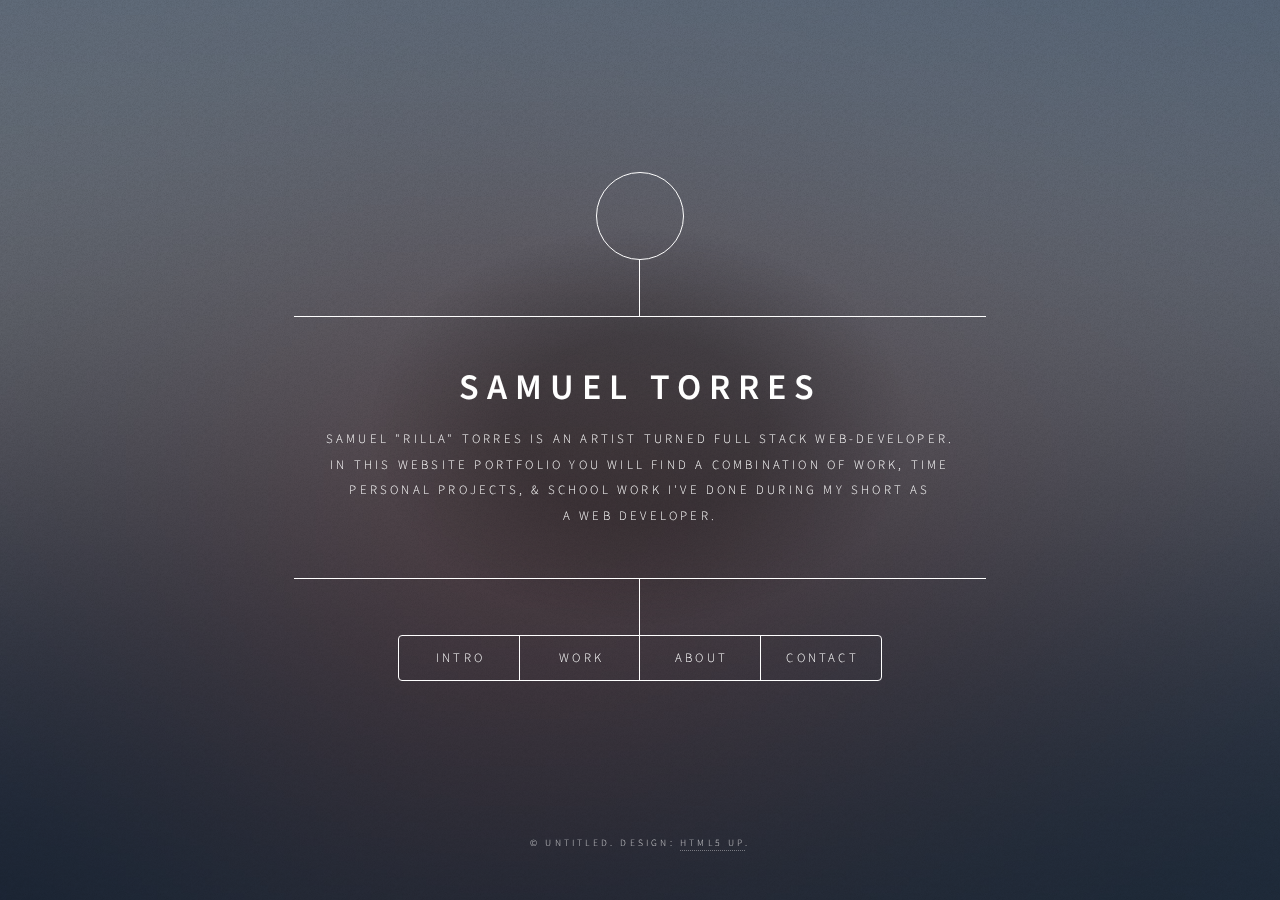
<file: html5up-dimension/index.html>
<!DOCTYPE HTML>
<!--
	Dimension by HTML5 UP
	html5up.net | @ajlkn
	Free for personal and commercial use under the CCA 3.0 license (html5up.net/license)
-->
<html>
	<head>
		<title>Dimension by HTML5 UP</title>
		<meta charset="utf-8" />
		<meta name="viewport" content="width=device-width, initial-scale=1, user-scalable=no" />
		<link rel="stylesheet" href="assets/css/main.css" />
		<noscript><link rel="stylesheet" href="assets/css/noscript.css" /></noscript>
	</head>
	<body class="is-preload">

		<!-- Wrapper -->
			<div id="wrapper">

				<!-- Header -->
					<header id="header">
						<div class="logo">
							<!-- <span class="icon fa-diamond"></span> -->

						</div>
						<div class="content">
							<div class="inner">
								<h1>Samuel Torres</h1>
								<!-- <p>A fully responsive site template designed by <a href="https://html5up.net">HTML5 UP</a> and released<br />
								for free under the <a href="https://html5up.net/license">Creative Commons</a> license.</p> -->
								<p>
									Samuel "Rilla" Torres is an Artist turned Full Stack Web-Developer. 
									<br>In this website portfolio you will find a combination of work, time<br>
										personal projects, & school work I've done during my short as 
									<br>a web developer.</br>
								</p>
							</div>
						</div>
						<nav>
							<ul>
								<li><a href="#intro">Intro</a></li>
								<li><a href="#work">Work</a></li>
								<li><a href="#about">About</a></li>
								<li><a href="#contact">Contact</a></li>
								<!--<li><a href="#elements">Elements</a></li>-->
							</ul>
						</nav>
					</header>

				<!-- Main -->
					<div id="main">

						<!-- Intro -->
							<article id="intro">
								<h2 class="major">About me</h2>
								<span class="image main"><img src="images/Samuel.jpg" alt="" /></span>
								<p>My name is Samuel Torres. I'm a Bridgeport, CT native who moved through out the country since Highschool. I spent my first years after Highschool graduation in the military discovering myself. I chose first to go high risk and pursue my passion in music. In those years I developed what became a passion along with music. It happened through personal development and through the pursuit of happiness. I was trying to become and artist and work on my mindset and became obsessed with business & marketing and what those 2 skills could do for me as an artist. In that process, I'll admit I struggled but I was happy I was doing it at an age where I could afford to take risks! In that process I met a lot of amazing mentors from a far like <a href="https://www.garyvaynerchuk.com/biography/">Gary Vaynerchuk</a>, <a href="https://www.garyvaynerchuk.com/biography/">Gary Vaynerchuk</a>, <a href="#work">awesome work</a>.</p>
								<p></p>
							</article>

						<!-- Work -->
							<article id="work">
								<h2 class="major">My Work</h2>
								<!-- <span class="image main"><img src="images/Sprint01.png" alt="" /></span> -->
								<a href="https://github.com/Rilladubz/Sprint-Challenge--User-Interface" class="Sprint-01"><img src="images/Sprint01.png" alt="sprint1" /></a>
									<!-- <nav>
										<ul>
											<li><a href="#project-1">Project 1</a></li>
											<li><a href="#work">Project</a></li>
											<li><a href="#about">Project</a></li>
											<li><a href="#contact">Project</a></li>
		
										</ul>
									</nav> -->
								<p>Adipiscing magna sed dolor elit. Praesent eleifend dignissim arcu, at eleifend sapien imperdiet ac. Aliquam erat volutpat. Praesent urna nisi, fringila lorem et vehicula lacinia quam. Integer sollicitudin mauris nec lorem luctus ultrices.</p>
								<p>Nullam et orci eu lorem consequat tincidunt vivamus et sagittis libero. Mauris aliquet magna magna sed nunc rhoncus pharetra. Pellentesque condimentum sem. In efficitur ligula tate urna. Maecenas laoreet massa vel lacinia pellentesque lorem ipsum dolor. Nullam et orci eu lorem consequat tincidunt. Vivamus et sagittis libero. Mauris aliquet magna magna sed nunc rhoncus amet feugiat tempus.</p>
							</article>

						<!-- Project 1
						<article id="Project-1">
							<h2 class="major">My first Project</h2>
							<span class="image main"><img src="images/pic02.jpg" alt="" /></span>
								<nav>
									<ul>
										<li><a href="#Project-1">Project</a></li>
										<li><a href="#work">Project</a></li>
										<li><a href="#about">Project</a></li>
										<li><a href="#contact">Project</a></li>
										
									</ul>
								</nav>
							<p>Adipiscing magna sed dolor elit. Praesent eleifend dignissim arcu, at eleifend sapien imperdiet ac. Aliquam erat volutpat. Praesent urna nisi, fringila lorem et vehicula lacinia quam. Integer sollicitudin mauris nec lorem luctus ultrices.</p>
							<p>Nullam et orci eu lorem consequat tincidunt vivamus et sagittis libero. Mauris aliquet magna magna sed nunc rhoncus pharetra. Pellentesque condimentum sem. In efficitur ligula tate urna. Maecenas laoreet massa vel lacinia pellentesque lorem ipsum dolor. Nullam et orci eu lorem consequat tincidunt. Vivamus et sagittis libero. Mauris aliquet magna magna sed nunc rhoncus amet feugiat tempus.</p>
						</article>
							

						Project 2
							<article id="Project 2">
								<h2 class="major">Work</h2>
								<span class="image main"><img src="images/pic02.jpg" alt="" /></span>
									<nav>
										<ul>
											<li><a href="#intro">Project</a></li>
											<li><a href="#work">Project</a></li>
											<li><a href="#about">Project</a></li>
											<li><a href="#contact">Project</a></li>
											
										</ul>
									</nav>
								<p>Adipiscing magna sed dolor elit. Praesent eleifend dignissim arcu, at eleifend sapien imperdiet ac. Aliquam erat volutpat. Praesent urna nisi, fringila lorem et vehicula lacinia quam. Integer sollicitudin mauris nec lorem luctus ultrices.</p>
								<p>Nullam et orci eu lorem consequat tincidunt vivamus et sagittis libero. Mauris aliquet magna magna sed nunc rhoncus pharetra. Pellentesque condimentum sem. In efficitur ligula tate urna. Maecenas laoreet massa vel lacinia pellentesque lorem ipsum dolor. Nullam et orci eu lorem consequat tincidunt. Vivamus et sagittis libero. Mauris aliquet magna magna sed nunc rhoncus amet feugiat tempus.</p>
							</article>
						Project 3
							<article id="Project 3">
								<h2 class="major">Work</h2>
								<span class="image main"><img src="images/pic02.jpg" alt="" /></span>
									<nav>
										<ul>
											<li><a href="#intro">Project</a></li>
											<li><a href="#work">Project</a></li>
											<li><a href="#about">Project</a></li>
											<li><a href="#contact">Project</a></li>
											
										</ul>
									</nav>
								<p>Adipiscing magna sed dolor elit. Praesent eleifend dignissim arcu, at eleifend sapien imperdiet ac. Aliquam erat volutpat. Praesent urna nisi, fringila lorem et vehicula lacinia quam. Integer sollicitudin mauris nec lorem luctus ultrices.</p>
								<p>Nullam et orci eu lorem consequat tincidunt vivamus et sagittis libero. Mauris aliquet magna magna sed nunc rhoncus pharetra. Pellentesque condimentum sem. In efficitur ligula tate urna. Maecenas laoreet massa vel lacinia pellentesque lorem ipsum dolor. Nullam et orci eu lorem consequat tincidunt. Vivamus et sagittis libero. Mauris aliquet magna magna sed nunc rhoncus amet feugiat tempus.</p>
							</article> -->
						<!-- About -->
							<article id="about">
								<h2 class="major">About</h2>
								<span class="image main"><img src="images/pic03.jpg" alt="" /></span>
								<p>Lorem ipsum dolor sit amet, consectetur et adipiscing elit. Praesent eleifend dignissim arcu, at eleifend sapien imperdiet ac. Aliquam erat volutpat. Praesent urna nisi, fringila lorem et vehicula lacinia quam. Integer sollicitudin mauris nec lorem luctus ultrices. Aliquam libero et malesuada fames ac ante ipsum primis in faucibus. Cras viverra ligula sit amet ex mollis mattis lorem ipsum dolor sit amet.</p>
							</article>

						<!-- Contact -->
							<article id="contact">
								<h2 class="major">Contact</h2>
								<form method="post" action="#">
									<div class="fields">
										<div class="field half">
											<label for="name">Name</label>
											<input type="text" name="name" id="name" />
										</div>
										<div class="field half">
											<label for="email">Email</label>
											<input type="text" name="email" id="email" />
										</div>
										<div class="field">
											<label for="message">Message</label>
											<textarea name="message" id="message" rows="4"></textarea>
										</div>
									</div>
									<ul class="actions">
										<li><input type="submit" value="Send Message" class="primary" /></li>
										<li><input type="reset" value="Reset" /></li>
									</ul>
								</form>
								<ul class="icons">
									<li><a href="#" class="icon fa-twitter"><span class="label">Twitter</span></a></li>
									<li><a href="#" class="icon fa-facebook"><span class="label">Facebook</span></a></li>
									<li><a href="#" class="icon fa-instagram"><span class="label">Instagram</span></a></li>
									<li><a href="#" class="icon fa-github"><span class="label">GitHub</span></a></li>
								</ul>
							</article>

						<!-- Elements -->
							<article id="elements">
								<h2 class="major">Elements</h2>

								<section>
									<h3 class="major">Text</h3>
									<p>This is <b>bold</b> and this is <strong>strong</strong>. This is <i>italic</i> and this is <em>emphasized</em>.
									This is <sup>superscript</sup> text and this is <sub>subscript</sub> text.
									This is <u>underlined</u> and this is code: <code>for (;;) { ... }</code>. Finally, <a href="#">this is a link</a>.</p>
									<hr />
									<h2>Heading Level 2</h2>
									<h3>Heading Level 3</h3>
									<h4>Heading Level 4</h4>
									<h5>Heading Level 5</h5>
									<h6>Heading Level 6</h6>
									<hr />
									<h4>Blockquote</h4>
									<blockquote>Fringilla nisl. Donec accumsan interdum nisi, quis tincidunt felis sagittis eget tempus euismod. Vestibulum ante ipsum primis in faucibus vestibulum. Blandit adipiscing eu felis iaculis volutpat ac adipiscing accumsan faucibus. Vestibulum ante ipsum primis in faucibus lorem ipsum dolor sit amet nullam adipiscing eu felis.</blockquote>
									<h4>Preformatted</h4>
									<pre><code>i = 0;

while (!deck.isInOrder()) {
    print 'Iteration ' + i;
    deck.shuffle();
    i++;
}

print 'It took ' + i + ' iterations to sort the deck.';</code></pre>
								</section>

								<section>
									<h3 class="major">Lists</h3>

									<h4>Unordered</h4>
									<ul>
										<li>Dolor pulvinar etiam.</li>
										<li>Sagittis adipiscing.</li>
										<li>Felis enim feugiat.</li>
									</ul>

									<h4>Alternate</h4>
									<ul class="alt">
										<li>Dolor pulvinar etiam.</li>
										<li>Sagittis adipiscing.</li>
										<li>Felis enim feugiat.</li>
									</ul>

									<h4>Ordered</h4>
									<ol>
										<li>Dolor pulvinar etiam.</li>
										<li>Etiam vel felis viverra.</li>
										<li>Felis enim feugiat.</li>
										<li>Dolor pulvinar etiam.</li>
										<li>Etiam vel felis lorem.</li>
										<li>Felis enim et feugiat.</li>
									</ol>
									<h4>Icons</h4>
									<ul class="icons">
										<li><a href="#" class="icon fa-twitter"><span class="label">Twitter</span></a></li>
										<li><a href="#" class="icon fa-facebook"><span class="label">Facebook</span></a></li>
										<li><a href="#" class="icon fa-instagram"><span class="label">Instagram</span></a></li>
										<li><a href="#" class="icon fa-github"><span class="label">Github</span></a></li>
									</ul>

									<h4>Actions</h4>
									<ul class="actions">
										<li><a href="#" class="button primary">Default</a></li>
										<li><a href="#" class="button">Default</a></li>
									</ul>
									<ul class="actions stacked">
										<li><a href="#" class="button primary">Default</a></li>
										<li><a href="#" class="button">Default</a></li>
									</ul>
								</section>

								<section>
									<h3 class="major">Table</h3>
									<h4>Default</h4>
									<div class="table-wrapper">
										<table>
											<thead>
												<tr>
													<th>Name</th>
													<th>Description</th>
													<th>Price</th>
												</tr>
											</thead>
											<tbody>
												<tr>
													<td>Item One</td>
													<td>Ante turpis integer aliquet porttitor.</td>
													<td>29.99</td>
												</tr>
												<tr>
													<td>Item Two</td>
													<td>Vis ac commodo adipiscing arcu aliquet.</td>
													<td>19.99</td>
												</tr>
												<tr>
													<td>Item Three</td>
													<td> Morbi faucibus arcu accumsan lorem.</td>
													<td>29.99</td>
												</tr>
												<tr>
													<td>Item Four</td>
													<td>Vitae integer tempus condimentum.</td>
													<td>19.99</td>
												</tr>
												<tr>
													<td>Item Five</td>
													<td>Ante turpis integer aliquet porttitor.</td>
													<td>29.99</td>
												</tr>
											</tbody>
											<tfoot>
												<tr>
													<td colspan="2"></td>
													<td>100.00</td>
												</tr>
											</tfoot>
										</table>
									</div>

									<h4>Alternate</h4>
									<div class="table-wrapper">
										<table class="alt">
											<thead>
												<tr>
													<th>Name</th>
													<th>Description</th>
													<th>Price</th>
												</tr>
											</thead>
											<tbody>
												<tr>
													<td>Item One</td>
													<td>Ante turpis integer aliquet porttitor.</td>
													<td>29.99</td>
												</tr>
												<tr>
													<td>Item Two</td>
													<td>Vis ac commodo adipiscing arcu aliquet.</td>
													<td>19.99</td>
												</tr>
												<tr>
													<td>Item Three</td>
													<td> Morbi faucibus arcu accumsan lorem.</td>
													<td>29.99</td>
												</tr>
												<tr>
													<td>Item Four</td>
													<td>Vitae integer tempus condimentum.</td>
													<td>19.99</td>
												</tr>
												<tr>
													<td>Item Five</td>
													<td>Ante turpis integer aliquet porttitor.</td>
													<td>29.99</td>
												</tr>
											</tbody>
											<tfoot>
												<tr>
													<td colspan="2"></td>
													<td>100.00</td>
												</tr>
											</tfoot>
										</table>
									</div>
								</section>

								<section>
									<h3 class="major">Buttons</h3>
									<ul class="actions">
										<li><a href="#" class="button primary">Primary</a></li>
										<li><a href="#" class="button">Default</a></li>
									</ul>
									<ul class="actions">
										<li><a href="#" class="button">Default</a></li>
										<li><a href="#" class="button small">Small</a></li>
									</ul>
									<ul class="actions">
										<li><a href="#" class="button primary icon fa-download">Icon</a></li>
										<li><a href="#" class="button icon fa-download">Icon</a></li>
									</ul>
									<ul class="actions">
										<li><span class="button primary disabled">Disabled</span></li>
										<li><span class="button disabled">Disabled</span></li>
									</ul>
								</section>

								<section>
									<h3 class="major">Form</h3>
									<form method="post" action="#">
										<div class="fields">
											<div class="field half">
												<label for="demo-name">Name</label>
												<input type="text" name="demo-name" id="demo-name" value="" placeholder="Jane Doe" />
											</div>
											<div class="field half">
												<label for="demo-email">Email</label>
												<input type="email" name="demo-email" id="demo-email" value="" placeholder="jane@untitled.tld" />
											</div>
											<div class="field">
												<label for="demo-category">Category</label>
												<select name="demo-category" id="demo-category">
													<option value="">-</option>
													<option value="1">Manufacturing</option>
													<option value="1">Shipping</option>
													<option value="1">Administration</option>
													<option value="1">Human Resources</option>
												</select>
											</div>
											<div class="field half">
												<input type="radio" id="demo-priority-low" name="demo-priority" checked>
												<label for="demo-priority-low">Low</label>
											</div>
											<div class="field half">
												<input type="radio" id="demo-priority-high" name="demo-priority">
												<label for="demo-priority-high">High</label>
											</div>
											<div class="field half">
												<input type="checkbox" id="demo-copy" name="demo-copy">
												<label for="demo-copy">Email me a copy</label>
											</div>
											<div class="field half">
												<input type="checkbox" id="demo-human" name="demo-human" checked>
												<label for="demo-human">Not a robot</label>
											</div>
											<div class="field">
												<label for="demo-message">Message</label>
												<textarea name="demo-message" id="demo-message" placeholder="Enter your message" rows="6"></textarea>
											</div>
										</div>
										<ul class="actions">
											<li><input type="submit" value="Send Message" class="primary" /></li>
											<li><input type="reset" value="Reset" /></li>
										</ul>
									</form>
								</section>

							</article>

					</div>

				<!-- Footer -->
					<footer id="footer">
						<p class="copyright">&copy; Untitled. Design: <a href="https://html5up.net">HTML5 UP</a>.</p>
					</footer>

			</div>

		<!-- BG -->
			<div id="bg"></div>

		<!-- Scripts -->
			<script src="assets/js/jquery.min.js"></script>
			<script src="assets/js/browser.min.js"></script>
			<script src="assets/js/breakpoints.min.js"></script>
			<script src="assets/js/util.js"></script>
			<script src="assets/js/main.js"></script>

	</body>
</html>
</file>
<file: html5up-dimension/assets/css/noscript.css>
/*
	Dimension by HTML5 UP
	html5up.net | @ajlkn
	Free for personal and commercial use under the CCA 3.0 license (html5up.net/license)
*/

/* BG */

	body.is-preload #bg:before {
		background-color: transparent;
	}

/* Header */

	body.is-preload #header {
		-moz-filter: none;
		-webkit-filter: none;
		-ms-filter: none;
		filter: none;
	}

		body.is-preload #header > * {
			opacity: 1;
		}

		body.is-preload #header .content .inner {
			max-height: none;
			padding: 3rem 2rem;
			opacity: 1;
		}

/* Main */

	#main article {
		opacity: 1;
		margin: 4rem 0 0 0;
	}
</file>
<file: html5up-dimension/assets/css/main.css>
@import url(font-awesome.min.css);
@import url("https://fonts.googleapis.com/css?family=Source+Sans+Pro:300italic,600italic,300,600");

/*
	Dimension by HTML5 UP
	html5up.net | @ajlkn
	Free for personal and commercial use under the CCA 3.0 license (html5up.net/license)
*/

html, body, div, span, applet, object,
iframe, h1, h2, h3, h4, h5, h6, p, blockquote,
pre, a, abbr, acronym, address, big, cite,
code, del, dfn, em, img, ins, kbd, q, s, samp,
small, strike, strong, sub, sup, tt, var, b,
u, i, center, dl, dt, dd, ol, ul, li, fieldset,
form, label, legend, table, caption, tbody,
tfoot, thead, tr, th, td, article, aside,
canvas, details, embed, figure, figcaption,
footer, header, hgroup, menu, nav, output, ruby,
section, summary, time, mark, audio, video {
	margin: 0;
	padding: 0;
	border: 0;
	font-size: 100%;
	font: inherit;
	vertical-align: baseline;}

article, aside, details, figcaption, figure,
footer, header, hgroup, menu, nav, section {
	display: block;}

body {
	line-height: 1;
}

ol, ul {
	list-style: none;
}

blockquote, q {
	quotes: none;
}

	blockquote:before, blockquote:after, q:before, q:after {
		content: '';
		content: none;
	}

table {
	border-collapse: collapse;
	border-spacing: 0;
}

body {
	-webkit-text-size-adjust: none;
}

mark {
	background-color: transparent;
	color: inherit;
}

input::-moz-focus-inner {
	border: 0;
	padding: 0;
}

input, select, textarea {
	-moz-appearance: none;
	-webkit-appearance: none;
	-ms-appearance: none;
	appearance: none;
}

/* Basic */

	@-ms-viewport {
		width: device-width;
	}

	@media screen and (max-width: 480px) {

		html, body {
			min-width: 320px;
		}

	}

	html {
		box-sizing: border-box;
	}

	*, *:before, *:after {
		box-sizing: inherit;
	}

	body {
		background: #1b1f22;
	}

		body.is-preload *, body.is-preload *:before, body.is-preload *:after {
			-moz-animation: none !important;
			-webkit-animation: none !important;
			-ms-animation: none !important;
			animation: none !important;
			-moz-transition: none !important;
			-webkit-transition: none !important;
			-ms-transition: none !important;
			transition: none !important;
		}

	.Sprint-01 {
		resize: 80%;
	}

/* Type */

	html {
		font-size: 16pt;
	}

		@media screen and (max-width: 1680px) {

			html {
				font-size: 12pt;
			}

		}

		@media screen and (max-width: 736px) {

			html {
				font-size: 11pt;
			}

		}

		@media screen and (max-width: 360px) {

			html {
				font-size: 10pt;
			}

		}

	body, input, select, textarea {
		color: #ffffff;
		font-family: "Source Sans Pro", sans-serif;
		font-weight: 300;
		font-size: 1rem;
		line-height: 1.65;
	}

	a {
		-moz-transition: color 0.2s ease-in-out, background-color 0.2s ease-in-out, border-bottom-color 0.2s ease-in-out;
		-webkit-transition: color 0.2s ease-in-out, background-color 0.2s ease-in-out, border-bottom-color 0.2s ease-in-out;
		-ms-transition: color 0.2s ease-in-out, background-color 0.2s ease-in-out, border-bottom-color 0.2s ease-in-out;
		transition: color 0.2s ease-in-out, background-color 0.2s ease-in-out, border-bottom-color 0.2s ease-in-out;
		border-bottom: dotted 1px rgba(255, 255, 255, 0.5);
		text-decoration: none;
		color: inherit;
		
	}

		a:hover {
			border-bottom-color: transparent;
		}

	strong, b {
		color: #ffffff;
		font-weight: 600;
	}

	em, i {
		font-style: italic;
	}

	p {
		margin: 0 0 2rem 0;
	}

	h1, h2, h3, h4, h5, h6 {
		color: #ffffff;
		font-weight: 600;
		line-height: 1.5;
		margin: 0 0 1rem 0;
		text-transform: uppercase;
		letter-spacing: 0.2rem;
	}

		h1 a, h2 a, h3 a, h4 a, h5 a, h6 a {
			color: inherit;
			text-decoration: none;
		}

		h1.major, h2.major, h3.major, h4.major, h5.major, h6.major {
			border-bottom: solid 1px #ffffff;
			width: -moz-max-content;
			width: -webkit-max-content;
			width: -ms-max-content;
			width: max-content;
			padding-bottom: 0.5rem;
			margin: 0 0 2rem 0;
		}

	h1 {
		font-size: 2.25rem;
		line-height: 1.3;
		letter-spacing: 0.5rem;
	}

	h2 {
		font-size: 1.5rem;
		line-height: 1.4;
		letter-spacing: 0.5rem;
	}

	h3 {
		font-size: 1rem;
	}

	h4 {
		font-size: 0.8rem;
	}

	h5 {
		font-size: 0.7rem;
	}

	h6 {
		font-size: 0.6rem;
	}

	@media screen and (max-width: 736px) {

		h1 {
			font-size: 1.75rem;
			line-height: 1.4;
		}

		h2 {
			font-size: 1.25em;
			line-height: 1.5;
		}

	}

	sub {
		font-size: 0.8rem;
		position: relative;
		top: 0.5rem;
	}

	sup {
		font-size: 0.8rem;
		position: relative;
		top: -0.5rem;
	}

	blockquote {
		border-left: solid 4px #ffffff;
		font-style: italic;
		margin: 0 0 2rem 0;
		padding: 0.5rem 0 0.5rem 2rem;
	}

	code {
		background: rgba(255, 255, 255, 0.075);
		border-radius: 4px;
		font-family: "Courier New", monospace;
		font-size: 0.9rem;
		margin: 0 0.25rem;
		padding: 0.25rem 0.65rem;
	}

	pre {
		-webkit-overflow-scrolling: touch;
		font-family: "Courier New", monospace;
		font-size: 0.9rem;
		margin: 0 0 2rem 0;
	}

		pre code {
			display: block;
			line-height: 1.75;
			padding: 1rem 1.5rem;
			overflow-x: auto;
		}

	hr {
		border: 0;
		border-bottom: solid 1px #ffffff;
		margin: 2.75rem 0;
	}

	.align-left {
		text-align: left;
	}

	.align-center {
		text-align: center;
	}

	.align-right {
		text-align: right;
	}

/* Form */

	form {
		margin: 0 0 2rem 0;
	}

		form > :last-child {
			margin-bottom: 0;
		}

		form > .fields {
			display: -moz-flex;
			display: -webkit-flex;
			display: -ms-flex;
			display: flex;
			-moz-flex-wrap: wrap;
			-webkit-flex-wrap: wrap;
			-ms-flex-wrap: wrap;
			flex-wrap: wrap;
			width: calc(100% + 3rem);
			margin: -1.5rem 0 2rem -1.5rem;
		}

			form > .fields > .field {
				-moz-flex-grow: 0;
				-webkit-flex-grow: 0;
				-ms-flex-grow: 0;
				flex-grow: 0;
				-moz-flex-shrink: 0;
				-webkit-flex-shrink: 0;
				-ms-flex-shrink: 0;
				flex-shrink: 0;
				padding: 1.5rem 0 0 1.5rem;
				width: calc(100% - 1.5rem);
			}

				form > .fields > .field.half {
					width: calc(50% - 0.75rem);
				}

				form > .fields > .field.third {
					width: calc(100%/3 - 0.5rem);
				}

				form > .fields > .field.quarter {
					width: calc(25% - 0.375rem);
				}

		@media screen and (max-width: 480px) {

			form > .fields {
				width: calc(100% + 3rem);
				margin: -1.5rem 0 2rem -1.5rem;
			}

				form > .fields > .field {
					padding: 1.5rem 0 0 1.5rem;
					width: calc(100% - 1.5rem);
				}

					form > .fields > .field.half {
						width: calc(100% - 1.5rem);
					}

					form > .fields > .field.third {
						width: calc(100% - 1.5rem);
					}

					form > .fields > .field.quarter {
						width: calc(100% - 1.5rem);
					}

		}

	label {
		color: #ffffff;
		display: block;
		font-size: 0.8rem;
		font-weight: 300;
		letter-spacing: 0.2rem;
		line-height: 1.5;
		margin: 0 0 1rem 0;
		text-transform: uppercase;
	}

	input[type="text"],
	input[type="password"],
	input[type="email"],
	input[type="tel"],
	select,
	textarea {
		-moz-appearance: none;
		-webkit-appearance: none;
		-ms-appearance: none;
		appearance: none;
		-moz-transition: border-color 0.2s ease-in-out, box-shadow 0.2s ease-in-out, background-color 0.2s ease-in-out;
		-webkit-transition: border-color 0.2s ease-in-out, box-shadow 0.2s ease-in-out, background-color 0.2s ease-in-out;
		-ms-transition: border-color 0.2s ease-in-out, box-shadow 0.2s ease-in-out, background-color 0.2s ease-in-out;
		transition: border-color 0.2s ease-in-out, box-shadow 0.2s ease-in-out, background-color 0.2s ease-in-out;
		background-color: transparent;
		border-radius: 4px;
		border: solid 1px #ffffff;
		color: inherit;
		display: block;
		outline: 0;
		padding: 0 1rem;
		text-decoration: none;
		width: 100%;
	}

		input[type="text"]:invalid,
		input[type="password"]:invalid,
		input[type="email"]:invalid,
		input[type="tel"]:invalid,
		select:invalid,
		textarea:invalid {
			box-shadow: none;
		}

		input[type="text"]:focus,
		input[type="password"]:focus,
		input[type="email"]:focus,
		input[type="tel"]:focus,
		select:focus,
		textarea:focus {
			background: rgba(255, 255, 255, 0.075);
			border-color: #ffffff;
			box-shadow: 0 0 0 1px #ffffff;
		}

	select {
		background-image: url("data:image/svg+xml;charset=utf8,%3Csvg xmlns='http://www.w3.org/2000/svg' width='40' height='40' preserveAspectRatio='none' viewBox='0 0 40 40'%3E%3Cpath d='M9.4,12.3l10.4,10.4l10.4-10.4c0.2-0.2,0.5-0.4,0.9-0.4c0.3,0,0.6,0.1,0.9,0.4l3.3,3.3c0.2,0.2,0.4,0.5,0.4,0.9 c0,0.4-0.1,0.6-0.4,0.9L20.7,31.9c-0.2,0.2-0.5,0.4-0.9,0.4c-0.3,0-0.6-0.1-0.9-0.4L4.3,17.3c-0.2-0.2-0.4-0.5-0.4-0.9 c0-0.4,0.1-0.6,0.4-0.9l3.3-3.3c0.2-0.2,0.5-0.4,0.9-0.4S9.1,12.1,9.4,12.3z' fill='%23ffffff' /%3E%3C/svg%3E");
		background-size: 1.25rem;
		background-repeat: no-repeat;
		background-position: calc(100% - 1rem) center;
		height: 2.75rem;
		padding-right: 2.75rem;
		text-overflow: ellipsis;
	}

		select option {
			color: #ffffff;
			background: #1b1f22;
		}

		select:focus::-ms-value {
			background-color: transparent;
		}

		select::-ms-expand {
			display: none;
		}

	input[type="text"],
	input[type="password"],
	input[type="email"],
	select {
		height: 2.75rem;
	}

	textarea {
		padding: 0.75rem 1rem;
	}

	input[type="checkbox"],
	input[type="radio"] {
		-moz-appearance: none;
		-webkit-appearance: none;
		-ms-appearance: none;
		appearance: none;
		display: block;
		float: left;
		margin-right: -2rem;
		opacity: 0;
		width: 1rem;
		z-index: -1;
	}

		input[type="checkbox"] + label,
		input[type="radio"] + label {
			text-decoration: none;
			-moz-user-select: none;
			-webkit-user-select: none;
			-ms-user-select: none;
			user-select: none;
			color: #ffffff;
			cursor: pointer;
			display: inline-block;
			font-size: 0.8rem;
			font-weight: 300;
			margin: 0 0 0.5rem 0;
			padding-left: 2.65rem;
			padding-right: 0.75rem;
			position: relative;
		}

			input[type="checkbox"] + label:before,
			input[type="radio"] + label:before {
				-moz-osx-font-smoothing: grayscale;
				-webkit-font-smoothing: antialiased;
				font-family: FontAwesome;
				font-style: normal;
				font-weight: normal;
				text-transform: none !important;
			}

			input[type="checkbox"] + label:before,
			input[type="radio"] + label:before {
				-moz-transition: border-color 0.2s ease-in-out, box-shadow 0.2s ease-in-out, background-color 0.2s ease-in-out;
				-webkit-transition: border-color 0.2s ease-in-out, box-shadow 0.2s ease-in-out, background-color 0.2s ease-in-out;
				-ms-transition: border-color 0.2s ease-in-out, box-shadow 0.2s ease-in-out, background-color 0.2s ease-in-out;
				transition: border-color 0.2s ease-in-out, box-shadow 0.2s ease-in-out, background-color 0.2s ease-in-out;
				border-radius: 4px;
				border: solid 1px #ffffff;
				content: '';
				display: inline-block;
				height: 1.65rem;
				left: 0;
				line-height: calc(1.58125rem + 0em);
				position: absolute;
				text-align: center;
				top: -0.125rem;
				width: 1.65rem;
			}

		input[type="checkbox"]:checked + label:before,
		input[type="radio"]:checked + label:before {
			background: #ffffff !important;
			border-color: #ffffff !important;
			color: #1b1f22;
			content: '\f00c';
		}

		input[type="checkbox"]:focus + label:before,
		input[type="radio"]:focus + label:before {
			background: rgba(255, 255, 255, 0.075);
			border-color: #ffffff;
			box-shadow: 0 0 0 1px #ffffff;
		}

	input[type="checkbox"] + label:before {
		border-radius: 4px;
	}

	input[type="radio"] + label:before {
		border-radius: 100%;
	}

	::-webkit-input-placeholder {
		color: rgba(255, 255, 255, 0.5) !important;
		opacity: 1.0;
	}

	:-moz-placeholder {
		color: rgba(255, 255, 255, 0.5) !important;
		opacity: 1.0;
	}

	::-moz-placeholder {
		color: rgba(255, 255, 255, 0.5) !important;
		opacity: 1.0;
	}

	:-ms-input-placeholder {
		color: rgba(255, 255, 255, 0.5) !important;
		opacity: 1.0;
	}

	.formerize-placeholder {
		color: rgba(255, 255, 255, 0.5) !important;
		opacity: 1.0;
	}

/* Box */

	.box {
		border-radius: 4px;
		border: solid 1px #ffffff;
		margin-bottom: 2rem;
		padding: 1.5em;
	}

		.box > :last-child,
		.box > :last-child > :last-child,
		.box > :last-child > :last-child > :last-child {
			margin-bottom: 0;
		}

		.box.alt {
			border: 0;
			border-radius: 0;
			padding: 0;
		}

/* Icon */

	.icon {
		text-decoration: none;
		border-bottom: none;
		position: relative;
	}

		.icon:before {
			-moz-osx-font-smoothing: grayscale;
			-webkit-font-smoothing: antialiased;
			font-family: FontAwesome;
			font-style: normal;
			font-weight: normal;
			text-transform: none !important;
		}

		.icon > .label {
			display: none;
		}

/* Image */

	.image {
		border-radius: 4px;
		border: 0;
		display: inline-block;
		position: relative;
	}

		.image:before {
			pointer-events: none;
			background-image: url("../../images/overlay.png");
			background-color: rgba(19, 21, 25, 0.5);
			border-radius: 4px;
			content: '';
			display: block;
			height: 100%;
			left: 0;
			opacity: 0.5;
			position: absolute;
			top: 0;
			width: 100%;
		}

		.image img {
			border-radius: 4px;
			display: block;
		}

		.image.left, .image.right {
			max-width: 40%;
		}

			.image.left img, .image.right img {
				width: 100%;
			}

		.image.left {
			float: left;
			padding: 0 1.5em 1em 0;
			top: 0.25em;
		}

		.image.right {
			float: right;
			padding: 0 0 1em 1.5em;
			top: 0.25em;
		}

		.image.fit {
			display: block;
			margin: 0 0 2rem 0;
			width: 100%;
		}

			.image.fit img {
				width: 100%;
			}

		.image.main {
			display: block;
			margin: 2.5rem 0;
			width: 100%;
		}

			.image.main img {
				width: 100%;
			}

		@media screen and (max-width: 736px) {

			.image.main {
				margin: 2rem 0;
			}

		}

		@media screen and (max-width: 480px) {

			.image.main {
				margin: 1.5rem 0;
			}

		}

/* List */

	ol {
		list-style: decimal;
		margin: 0 0 2rem 0;
		padding-left: 1.25em;
	}

		ol li {
			padding-left: 0.25em;
		}

	ul {
		list-style: disc;
		margin: 0 0 2rem 0;
		padding-left: 1em;
	}

		ul li {
			padding-left: 0.5em;
		}

		ul.alt {
			list-style: none;
			padding-left: 0;
		}

			ul.alt li {
				border-top: solid 1px #ffffff;
				padding: 0.5em 0;
			}

				ul.alt li:first-child {
					border-top: 0;
					padding-top: 0;
				}

	dl {
		margin: 0 0 2rem 0;
	}

		dl dt {
			display: block;
			font-weight: 600;
			margin: 0 0 1rem 0;
		}

		dl dd {
			margin-left: 2rem;
		}

/* Actions */

	ul.actions {
		display: -moz-flex;
		display: -webkit-flex;
		display: -ms-flex;
		display: flex;
		cursor: default;
		list-style: none;
		margin-left: -1rem;
		padding-left: 0;
	}

		ul.actions li {
			padding: 0 0 0 1rem;
			vertical-align: middle;
		}

		ul.actions.special {
			-moz-justify-content: center;
			-webkit-justify-content: center;
			-ms-justify-content: center;
			justify-content: center;
			width: 100%;
			margin-left: 0;
		}

			ul.actions.special li:first-child {
				padding-left: 0;
			}

		ul.actions.stacked {
			-moz-flex-direction: column;
			-webkit-flex-direction: column;
			-ms-flex-direction: column;
			flex-direction: column;
			margin-left: 0;
		}

			ul.actions.stacked li {
				padding: 1.3rem 0 0 0;
			}

				ul.actions.stacked li:first-child {
					padding-top: 0;
				}

		ul.actions.fit {
			width: calc(100% + 1rem);
		}

			ul.actions.fit li {
				-moz-flex-grow: 1;
				-webkit-flex-grow: 1;
				-ms-flex-grow: 1;
				flex-grow: 1;
				-moz-flex-shrink: 1;
				-webkit-flex-shrink: 1;
				-ms-flex-shrink: 1;
				flex-shrink: 1;
				width: 100%;
			}

				ul.actions.fit li > * {
					width: 100%;
				}

			ul.actions.fit.stacked {
				width: 100%;
			}

		@media screen and (max-width: 480px) {

			ul.actions:not(.fixed) {
				-moz-flex-direction: column;
				-webkit-flex-direction: column;
				-ms-flex-direction: column;
				flex-direction: column;
				margin-left: 0;
				width: 100% !important;
			}

				ul.actions:not(.fixed) li {
					-moz-flex-grow: 1;
					-webkit-flex-grow: 1;
					-ms-flex-grow: 1;
					flex-grow: 1;
					-moz-flex-shrink: 1;
					-webkit-flex-shrink: 1;
					-ms-flex-shrink: 1;
					flex-shrink: 1;
					padding: 1rem 0 0 0;
					text-align: center;
					width: 100%;
				}

					ul.actions:not(.fixed) li > * {
						width: 100%;
					}

					ul.actions:not(.fixed) li:first-child {
						padding-top: 0;
					}

					ul.actions:not(.fixed) li input[type="submit"],
					ul.actions:not(.fixed) li input[type="reset"],
					ul.actions:not(.fixed) li input[type="button"],
					ul.actions:not(.fixed) li button,
					ul.actions:not(.fixed) li .button {
						width: 100%;
					}

						ul.actions:not(.fixed) li input[type="submit"].icon:before,
						ul.actions:not(.fixed) li input[type="reset"].icon:before,
						ul.actions:not(.fixed) li input[type="button"].icon:before,
						ul.actions:not(.fixed) li button.icon:before,
						ul.actions:not(.fixed) li .button.icon:before {
							margin-left: -0.5em;
						}

		}

/* Icons */

	ul.icons {
		cursor: default;
		list-style: none;
		padding-left: 0;
	}

		ul.icons li {
			display: inline-block;
			padding: 0 0.75em 0 0;
		}

			ul.icons li:last-child {
				padding-right: 0;
			}

			ul.icons li a {
				border-radius: 100%;
				box-shadow: inset 0 0 0 1px #ffffff;
				display: inline-block;
				height: 2.25rem;
				line-height: 2.25rem;
				text-align: center;
				width: 2.25rem;
			}

				ul.icons li a:hover {
					background-color: rgba(255, 255, 255, 0.075);
				}

				ul.icons li a:active {
					background-color: rgba(255, 255, 255, 0.175);
				}

/* Table */

	.table-wrapper {
		-webkit-overflow-scrolling: touch;
		overflow-x: auto;
	}

	table {
		margin: 0 0 2rem 0;
		width: 100%;
	}

		table tbody tr {
			border: solid 1px #ffffff;
			border-left: 0;
			border-right: 0;
		}

			table tbody tr:nth-child(2n + 1) {
				background-color: rgba(255, 255, 255, 0.075);
			}

		table td {
			padding: 0.75em 0.75em;
		}

		table th {
			color: #ffffff;
			font-size: 0.9em;
			font-weight: 600;
			padding: 0 0.75em 0.75em 0.75em;
			text-align: left;
		}

		table thead {
			border-bottom: solid 2px #ffffff;
		}

		table tfoot {
			border-top: solid 2px #ffffff;
		}

		table.alt {
			border-collapse: separate;
		}

			table.alt tbody tr td {
				border: solid 1px #ffffff;
				border-left-width: 0;
				border-top-width: 0;
			}

				table.alt tbody tr td:first-child {
					border-left-width: 1px;
				}

			table.alt tbody tr:first-child td {
				border-top-width: 1px;
			}

			table.alt thead {
				border-bottom: 0;
			}

			table.alt tfoot {
				border-top: 0;
			}

/* Button */

	input[type="submit"],
	input[type="reset"],
	input[type="button"],
	button,
	.button {
		-moz-appearance: none;
		-webkit-appearance: none;
		-ms-appearance: none;
		appearance: none;
		-moz-transition: background-color 0.2s ease-in-out, color 0.2s ease-in-out;
		-webkit-transition: background-color 0.2s ease-in-out, color 0.2s ease-in-out;
		-ms-transition: background-color 0.2s ease-in-out, color 0.2s ease-in-out;
		transition: background-color 0.2s ease-in-out, color 0.2s ease-in-out;
		background-color: transparent;
		border-radius: 4px;
		border: 0;
		box-shadow: inset 0 0 0 1px #ffffff;
		color: #ffffff !important;
		cursor: pointer;
		display: inline-block;
		font-size: 0.8rem;
		font-weight: 300;
		height: 2.75rem;
		letter-spacing: 0.2rem;
		line-height: 2.75rem;
		outline: 0;
		padding: 0 1.25rem 0 1.35rem;
		text-align: center;
		text-decoration: none;
		text-transform: uppercase;
		white-space: nowrap;
	}

		input[type="submit"]:hover,
		input[type="reset"]:hover,
		input[type="button"]:hover,
		button:hover,
		.button:hover {
			background-color: rgba(255, 255, 255, 0.075);
		}

		input[type="submit"]:active,
		input[type="reset"]:active,
		input[type="button"]:active,
		button:active,
		.button:active {
			background-color: rgba(255, 255, 255, 0.175);
		}

		input[type="submit"].icon:before,
		input[type="reset"].icon:before,
		input[type="button"].icon:before,
		button.icon:before,
		.button.icon:before {
			margin-right: 0.5em;
		}

		input[type="submit"].fit,
		input[type="reset"].fit,
		input[type="button"].fit,
		button.fit,
		.button.fit {
			width: 100%;
		}

		input[type="submit"].small,
		input[type="reset"].small,
		input[type="button"].small,
		button.small,
		.button.small {
			font-size: 0.6rem;
			height: 2.0625rem;
			line-height: 2.0625rem;
		}

		input[type="submit"].primary,
		input[type="reset"].primary,
		input[type="button"].primary,
		button.primary,
		.button.primary {
			background-color: #ffffff;
			color: #1b1f22 !important;
			font-weight: 600;
		}

		input[type="submit"].disabled, input[type="submit"]:disabled,
		input[type="reset"].disabled,
		input[type="reset"]:disabled,
		input[type="button"].disabled,
		input[type="button"]:disabled,
		button.disabled,
		button:disabled,
		.button.disabled,
		.button:disabled {
			pointer-events: none;
			cursor: default;
			opacity: 0.25;
		}

	input[type="submit"],
	input[type="reset"],
	input[type="button"],
	button {
		line-height: calc(2.75rem - 2px);
	}

/* BG */

	#bg {
		-moz-transform: scale(1.0);
		-webkit-transform: scale(1.0);
		-ms-transform: scale(1.0);
		transform: scale(1.0);
		-webkit-backface-visibility: hidden;
		position: fixed;
		top: 0;
		left: 0;
		width: 100%;
		height: 100vh;
		z-index: 1;
	}

		#bg:before, #bg:after {
			content: '';
			display: block;
			position: absolute;
			top: 0;
			left: 0;
			width: 100%;
			height: 100%;
		}

		#bg:before {
			-moz-transition: background-color 2.5s ease-in-out;
			-webkit-transition: background-color 2.5s ease-in-out;
			-ms-transition: background-color 2.5s ease-in-out;
			transition: background-color 2.5s ease-in-out;
			-moz-transition-delay: 0.75s;
			-webkit-transition-delay: 0.75s;
			-ms-transition-delay: 0.75s;
			transition-delay: 0.75s;
			background-image: linear-gradient(to top, rgba(19, 21, 25, 0.5), rgba(19, 21, 25, 0.5)), url("../../images/overlay.png");
			background-size: auto, 256px 256px;
			background-position: center, center;
			background-repeat: no-repeat, repeat;
			z-index: 2;
		}

		#bg:after {
			-moz-transform: scale(1.125);
			-webkit-transform: scale(1.125);
			-ms-transform: scale(1.125);
			transform: scale(1.125);
			-moz-transition: -moz-transform 0.325s ease-in-out, -moz-filter 0.325s ease-in-out;
			-webkit-transition: -webkit-transform 0.325s ease-in-out, -webkit-filter 0.325s ease-in-out;
			-ms-transition: -ms-transform 0.325s ease-in-out, -ms-filter 0.325s ease-in-out;
			transition: transform 0.325s ease-in-out, filter 0.325s ease-in-out;
			background-image: url("../../images/bg.jpg");
			background-position: center;
			background-size: cover;
			background-repeat: no-repeat;
			z-index: 1;
		}

		body.is-article-visible #bg:after {
			-moz-transform: scale(1.0825);
			-webkit-transform: scale(1.0825);
			-ms-transform: scale(1.0825);
			transform: scale(1.0825);
			-moz-filter: blur(0.2rem);
			-webkit-filter: blur(0.2rem);
			-ms-filter: blur(0.2rem);
			filter: blur(0.2rem);
		}

		body.is-preload #bg:before {
			background-color: #000000;
		}

/* Wrapper */

	#wrapper {
		display: -moz-flex;
		display: -webkit-flex;
		display: -ms-flex;
		display: flex;
		-moz-flex-direction: column;
		-webkit-flex-direction: column;
		-ms-flex-direction: column;
		flex-direction: column;
		-moz-align-items: center;
		-webkit-align-items: center;
		-ms-align-items: center;
		align-items: center;
		-moz-justify-content: space-between;
		-webkit-justify-content: space-between;
		-ms-justify-content: space-between;
		justify-content: space-between;
		position: relative;
		min-height: 100vh;
		width: 100%;
		padding: 4rem 2rem;
		z-index: 3;
	}

		#wrapper:before {
			content: '';
			display: block;
		}

		@media screen and (max-width: 1680px) {

			#wrapper {
				padding: 3rem 2rem;
			}

		}

		@media screen and (max-width: 736px) {

			#wrapper {
				padding: 2rem 1rem;
			}

		}

		@media screen and (max-width: 480px) {

			#wrapper {
				padding: 1rem;
			}

		}

/* Header */

	#header {
		display: -moz-flex;
		display: -webkit-flex;
		display: -ms-flex;
		display: flex;
		-moz-flex-direction: column;
		-webkit-flex-direction: column;
		-ms-flex-direction: column;
		flex-direction: column;
		-moz-align-items: center;
		-webkit-align-items: center;
		-ms-align-items: center;
		align-items: center;
		-moz-transition: -moz-transform 0.325s ease-in-out, -moz-filter 0.325s ease-in-out, opacity 0.325s ease-in-out;
		-webkit-transition: -webkit-transform 0.325s ease-in-out, -webkit-filter 0.325s ease-in-out, opacity 0.325s ease-in-out;
		-ms-transition: -ms-transform 0.325s ease-in-out, -ms-filter 0.325s ease-in-out, opacity 0.325s ease-in-out;
		transition: transform 0.325s ease-in-out, filter 0.325s ease-in-out, opacity 0.325s ease-in-out;
		background-image: -moz-radial-gradient(rgba(0, 0, 0, 0.25) 25%, rgba(0, 0, 0, 0) 55%);
		background-image: -webkit-radial-gradient(rgba(0, 0, 0, 0.25) 25%, rgba(0, 0, 0, 0) 55%);
		background-image: -ms-radial-gradient(rgba(0, 0, 0, 0.25) 25%, rgba(0, 0, 0, 0) 55%);
		background-image: radial-gradient(rgba(0, 0, 0, 0.25) 25%, rgba(0, 0, 0, 0) 55%);
		max-width: 100%;
		text-align: center;
	}

		#header > * {
			-moz-transition: opacity 0.325s ease-in-out;
			-webkit-transition: opacity 0.325s ease-in-out;
			-ms-transition: opacity 0.325s ease-in-out;
			transition: opacity 0.325s ease-in-out;
			position: relative;
			margin-top: 3.5rem;
		}

			#header > *:before {
				content: '';
				display: block;
				position: absolute;
				top: calc(-3.5rem - 1px);
				left: calc(50% - 1px);
				width: 1px;
				height: calc(3.5rem + 1px);
				background: #ffffff;
			}

		#header > :first-child {
			margin-top: 0;
		}

			#header > :first-child:before {
				display: none;
			}

		#header .logo {
			width: 5.5rem;
			height: 5.5rem;
			line-height: 5.5rem;
			border: solid 1px #ffffff;
			border-radius: 100%;
		}

			#header .logo .icon:before {
				font-size: 2rem;
			}

		#header .content {
			border-style: solid;
			border-color: #ffffff;
			border-top-width: 1px;
			border-bottom-width: 1px;
			max-width: 100%;
		}

			#header .content .inner {
				-moz-transition: max-height 0.75s ease, padding 0.75s ease, opacity 0.325s ease-in-out;
				-webkit-transition: max-height 0.75s ease, padding 0.75s ease, opacity 0.325s ease-in-out;
				-ms-transition: max-height 0.75s ease, padding 0.75s ease, opacity 0.325s ease-in-out;
				transition: max-height 0.75s ease, padding 0.75s ease, opacity 0.325s ease-in-out;
				-moz-transition-delay: 0.25s;
				-webkit-transition-delay: 0.25s;
				-ms-transition-delay: 0.25s;
				transition-delay: 0.25s;
				padding: 3rem 2rem;
				max-height: 40rem;
				overflow: hidden;
			}

				#header .content .inner > :last-child {
					margin-bottom: 0;
				}

			#header .content p {
				text-transform: uppercase;
				letter-spacing: 0.2rem;
				font-size: 0.8rem;
				line-height: 2;
			}

		#header nav ul {
			display: -moz-flex;
			display: -webkit-flex;
			display: -ms-flex;
			display: flex;
			margin-bottom: 0;
			list-style: none;
			padding-left: 0;
			border: solid 1px #ffffff;
			border-radius: 4px;
		}

			#header nav ul li {
				padding-left: 0;
				border-left: solid 1px #ffffff;
			}

				#header nav ul li:first-child {
					border-left: 0;
				}

				#header nav ul li a {
					display: block;
					min-width: 7.5rem;
					height: 2.75rem;
					line-height: 2.75rem;
					padding: 0 1.25rem 0 1.45rem;
					text-transform: uppercase;
					letter-spacing: 0.2rem;
					font-size: 0.8rem;
					border-bottom: 0;
				}

					#header nav ul li a:hover {
						background-color: rgba(255, 255, 255, 0.075);
					}

					#header nav ul li a:active {
						background-color: rgba(255, 255, 255, 0.175);
					}

		#header nav.use-middle:after {
			content: '';
			display: block;
			position: absolute;
			top: 0;
			left: calc(50% - 1px);
			width: 1px;
			height: 100%;
			background: #ffffff;
		}

		#header nav.use-middle ul li.is-middle {
			border-left: 0;
		}

		body.is-article-visible #header {
			-moz-transform: scale(0.95);
			-webkit-transform: scale(0.95);
			-ms-transform: scale(0.95);
			transform: scale(0.95);
			-moz-filter: blur(0.1rem);
			-webkit-filter: blur(0.1rem);
			-ms-filter: blur(0.1rem);
			filter: blur(0.1rem);
			opacity: 0;
		}

		body.is-preload #header {
			-moz-filter: blur(0.125rem);
			-webkit-filter: blur(0.125rem);
			-ms-filter: blur(0.125rem);
			filter: blur(0.125rem);
		}

			body.is-preload #header > * {
				opacity: 0;
			}

			body.is-preload #header .content .inner {
				max-height: 0;
				padding-top: 0;
				padding-bottom: 0;
				opacity: 0;
			}

		@media screen and (max-width: 980px) {

			#header .content p br {
				display: none;
			}

		}

		@media screen and (max-width: 736px) {

			#header > * {
				margin-top: 2rem;
			}

				#header > *:before {
					top: calc(-2rem - 1px);
					height: calc(2rem + 1px);
				}

			#header .logo {
				width: 4.75rem;
				height: 4.75rem;
				line-height: 4.75rem;
			}

				#header .logo .icon:before {
					font-size: 1.75rem;
				}

			#header .content .inner {
				padding: 2.5rem 1rem;
			}

			#header .content p {
				line-height: 1.875;
			}

		}

		@media screen and (max-width: 480px) {

			#header {
				padding: 1.5rem 0;
			}

				#header .content .inner {
					padding: 2.5rem 0;
				}

				#header nav ul {
					-moz-flex-direction: column;
					-webkit-flex-direction: column;
					-ms-flex-direction: column;
					flex-direction: column;
					min-width: 10rem;
					max-width: 100%;
				}

					#header nav ul li {
						border-left: 0;
						border-top: solid 1px #ffffff;
					}

						#header nav ul li:first-child {
							border-top: 0;
						}

						#header nav ul li a {
							height: 3rem;
							line-height: 3rem;
							min-width: 0;
							width: 100%;
						}

				#header nav.use-middle:after {
					display: none;
				}

		}

/* Main */

	#main {
		-moz-flex-grow: 1;
		-webkit-flex-grow: 1;
		-ms-flex-grow: 1;
		flex-grow: 1;
		-moz-flex-shrink: 1;
		-webkit-flex-shrink: 1;
		-ms-flex-shrink: 1;
		flex-shrink: 1;
		display: -moz-flex;
		display: -webkit-flex;
		display: -ms-flex;
		display: flex;
		-moz-align-items: center;
		-webkit-align-items: center;
		-ms-align-items: center;
		align-items: center;
		-moz-justify-content: center;
		-webkit-justify-content: center;
		-ms-justify-content: center;
		justify-content: center;
		-moz-flex-direction: column;
		-webkit-flex-direction: column;
		-ms-flex-direction: column;
		flex-direction: column;
		position: relative;
		max-width: 100%;
		z-index: 3;
	}

		#main article {
			-moz-transform: translateY(0.25rem);
			-webkit-transform: translateY(0.25rem);
			-ms-transform: translateY(0.25rem);
			transform: translateY(0.25rem);
			-moz-transition: opacity 0.325s ease-in-out, -moz-transform 0.325s ease-in-out;
			-webkit-transition: opacity 0.325s ease-in-out, -webkit-transform 0.325s ease-in-out;
			-ms-transition: opacity 0.325s ease-in-out, -ms-transform 0.325s ease-in-out;
			transition: opacity 0.325s ease-in-out, transform 0.325s ease-in-out;
			padding: 4.5rem 2.5rem 1.5rem 2.5rem ;
			position: relative;
			width: 40rem;
			max-width: 100%;
			background-color: rgba(27, 31, 34, 0.85);
			border-radius: 4px;
			opacity: 0;
		}

		#main Project {
			-moz-transform: translateY(0.25rem);
			-webkit-transform: translateY(0.25rem);
			-ms-transform: translateY(0.25rem);
			transform: translateY(0.25rem);
			-moz-transition: opacity 0.325s ease-in-out, -moz-transform 0.325s ease-in-out;
			-webkit-transition: opacity 0.325s ease-in-out, -webkit-transform 0.325s ease-in-out;
			-ms-transition: opacity 0.325s ease-in-out, -ms-transform 0.325s ease-in-out;
			transition: opacity 0.325s ease-in-out, transform 0.325s ease-in-out;
			padding: 4.5rem 2.5rem 1.5rem 2.5rem ;
			position: relative;
			width: 40rem;
			max-width: 100%;
			background-color: rgba(27, 31, 34, 0.85);
			border-radius: 4px;
			opacity: 0;
		}

			#main article.active {
				-moz-transform: translateY(0);
				-webkit-transform: translateY(0);
				-ms-transform: translateY(0);
				transform: translateY(0);
				opacity: 1;
			}

			#main article .close {
				display: block;
				position: absolute;
				top: 0;
				right: 0;
				width: 4rem;
				height: 4rem;
				cursor: pointer;
				text-indent: 4rem;
				overflow: hidden;
				white-space: nowrap;
			}

				#main article .close:before {
					-moz-transition: background-color 0.2s ease-in-out;
					-webkit-transition: background-color 0.2s ease-in-out;
					-ms-transition: background-color 0.2s ease-in-out;
					transition: background-color 0.2s ease-in-out;
					content: '';
					display: block;
					position: absolute;
					top: 0.75rem;
					left: 0.75rem;
					width: 2.5rem;
					height: 2.5rem;
					border-radius: 100%;
					background-position: center;
					background-image: url("data:image/svg+xml;charset=utf8,%3Csvg xmlns='http://www.w3.org/2000/svg' xmlns:xlink='http://www.w3.org/1999/xlink' width='20px' height='20px' viewBox='0 0 20 20' zoomAndPan='disable'%3E%3Cstyle%3Eline %7B stroke: %23ffffff%3B stroke-width: 1%3B %7D%3C/style%3E%3Cline x1='2' y1='2' x2='18' y2='18' /%3E%3Cline x1='18' y1='2' x2='2' y2='18' /%3E%3C/svg%3E");
					background-size: 20px 20px;
					background-repeat: no-repeat;
				}

				#main article .close:hover:before {
					background-color: rgba(255, 255, 255, 0.075);
				}

				#main article .close:active:before {
					background-color: rgba(255, 255, 255, 0.175);
				}

		@media screen and (max-width: 736px) {

			#main article {
				padding: 3.5rem 2rem 0.5rem 2rem ;
			}

				#main article .close:before {
					top: 0.875rem;
					left: 0.875rem;
					width: 2.25rem;
					height: 2.25rem;
					background-size: 14px 14px;
				}

		}

		@media screen and (max-width: 480px) {

			#main article {
				padding: 3rem 1.5rem 0.5rem 1.5rem ;
			}

		}

/* Footer */

	#footer {
		-moz-transition: -moz-transform 0.325s ease-in-out, -moz-filter 0.325s ease-in-out, opacity 0.325s ease-in-out;
		-webkit-transition: -webkit-transform 0.325s ease-in-out, -webkit-filter 0.325s ease-in-out, opacity 0.325s ease-in-out;
		-ms-transition: -ms-transform 0.325s ease-in-out, -ms-filter 0.325s ease-in-out, opacity 0.325s ease-in-out;
		transition: transform 0.325s ease-in-out, filter 0.325s ease-in-out, opacity 0.325s ease-in-out;
		width: 100%;
		max-width: 100%;
		margin-top: 2rem;
		text-align: center;
	}

		#footer .copyright {
			letter-spacing: 0.2rem;
			font-size: 0.6rem;
			opacity: 0.75;
			margin-bottom: 0;
			text-transform: uppercase;
		}

		body.is-article-visible #footer {
			-moz-transform: scale(0.95);
			-webkit-transform: scale(0.95);
			-ms-transform: scale(0.95);
			transform: scale(0.95);
			-moz-filter: blur(0.1rem);
			-webkit-filter: blur(0.1rem);
			-ms-filter: blur(0.1rem);
			filter: blur(0.1rem);
			opacity: 0;
		}

		body.is-preload #footer {
			opacity: 0;
		}
</file>
